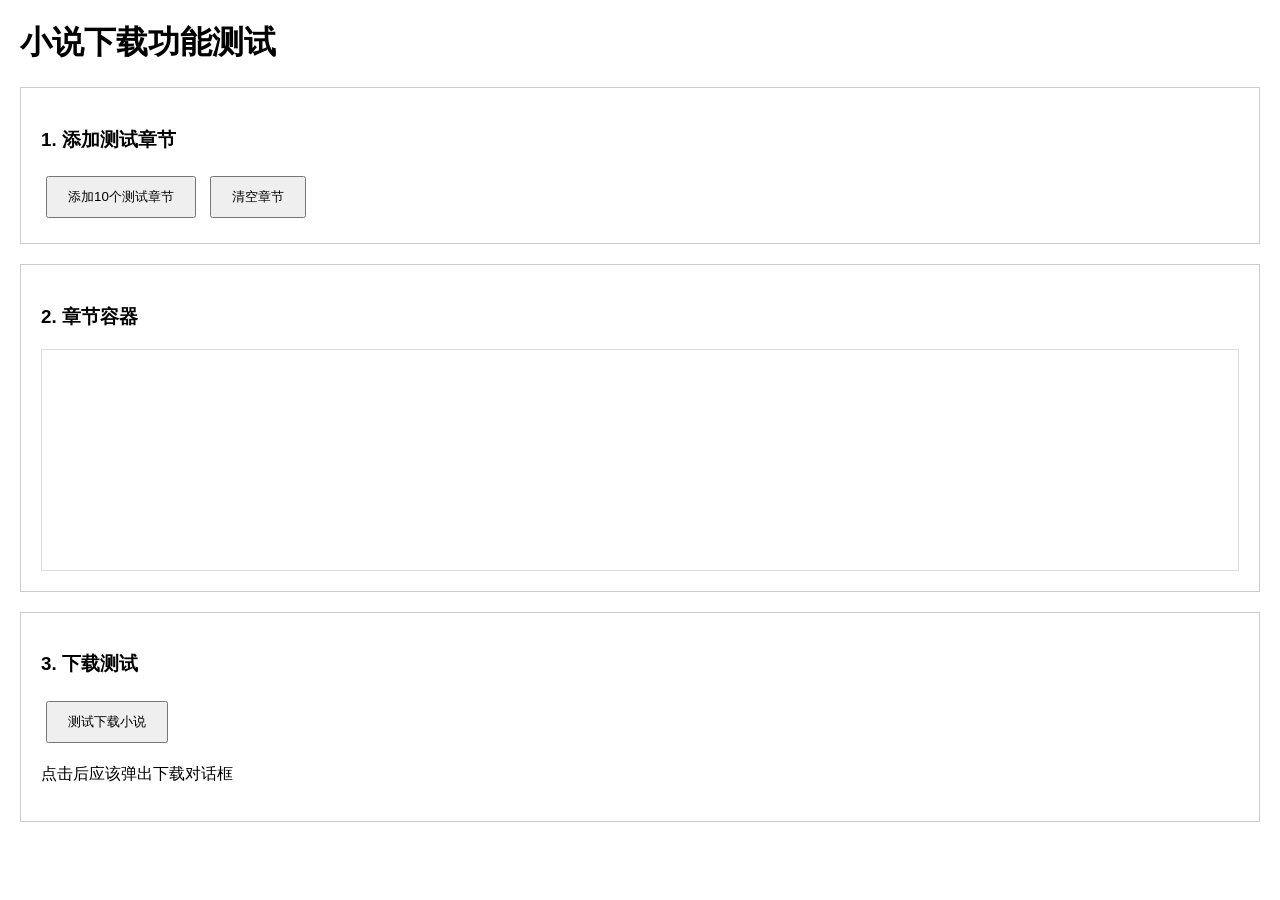
<file: templates/test_download.html>
<!DOCTYPE html>
<html>
<head>
    <title>下载功能测试</title>
    <style>
        body { font-family: Arial, sans-serif; margin: 20px; }
        .test-section { margin: 20px 0; padding: 20px; border: 1px solid #ccc; }
        .chapter-container { margin: 10px 0; border: 1px solid #ccc; border-radius: 5px; }
        .chapter-header { background: #f0f0f0; padding: 10px; cursor: pointer; display: flex; justify-content: space-between; }
        .chapter-content { padding: 10px; }
        .chapter-outline, .chapter-content-text { width: 100%; min-height: 80px; margin: 5px 0; padding: 5px; }
        h4 { margin: 10px 0 5px 0; }
        button { padding: 10px 20px; margin: 5px; cursor: pointer; }
    </style>
</head>
<body>
    <h1>小说下载功能测试</h1>

    <div class="test-section">
        <h3>1. 添加测试章节</h3>
        <button onclick="addTestChapters()">添加10个测试章节</button>
        <button onclick="clearChapters()">清空章节</button>
    </div>

    <div class="test-section">
        <h3>2. 章节容器</h3>
        <div id="chapters" style="border: 1px solid #ddd; padding: 10px; min-height: 200px;"></div>
    </div>

    <div class="test-section">
        <h3>3. 下载测试</h3>
        <button onclick="testDownload()">测试下载小说</button>
        <p>点击后应该弹出下载对话框</p>
    </div>

    <script>
        // 模拟添加测试章节
        function addTestChapters() {
            const chaptersContainer = document.getElementById('chapters');

            // 清空现有章节
            chaptersContainer.innerHTML = '';

            // 添加10个测试章节
            for (let i = 1; i <= 10; i++) {
                const chapterDiv = document.createElement('div');
                chapterDiv.className = 'chapter-container';
                chapterDiv.innerHTML = `
                    <div class="chapter-header">
                        <span>第${i}章：测试章节标题</span>
                        <span>▼</span>
                    </div>
                    <div class="chapter-content">
                        <div>
                            <h4>章节细纲</h4>
                            <textarea class="chapter-outline">第${i}章的细纲内容...</textarea>
                        </div>
                        <div>
                            <h4>章节正文</h4>
                            <textarea class="chapter-content-text">这是第${i}章的正文内容。

这是一个测试章节的内容。第${i}章的内容在这里，包含了一些故事情节和人物对话。

"你好，"张三说道，"这是第${i}章的对话内容。"

李四回答道："是的，这是一个很长的章节内容，用来测试下载功能是否正常工作。"

故事继续发展，展现了人物的性格特点和情节的转折。

章节结束。</textarea>
                        </div>
                    </div>
                `;
                chaptersContainer.appendChild(chapterDiv);
            }
        }

        function clearChapters() {
            document.getElementById('chapters').innerHTML = '';
        }

        // 测试下载功能
        function testDownload() {
            // 获取所有章节的正文内容
            const chapters = document.querySelectorAll('.chapter-container');
            let novelContent = '';

            console.log('找到的章节数量:', chapters.length);

            chapters.forEach((chapter, index) => {
                // 获取章节标题
                const chapterHeader = chapter.querySelector('.chapter-header span:first-child');
                const chapterTitle = chapterHeader ? chapterHeader.textContent.trim() : `第${index + 1}章`;

                // 获取章节正文内容
                const contentTextarea = chapter.querySelector('.chapter-content-text');
                const chapterContent = contentTextarea ? contentTextarea.value.trim() : '';

                console.log(`章节 ${index + 1} (${chapterTitle}): ${chapterContent.substring(0, 100)}...`);

                if (chapterContent) {
                    novelContent += `${chapterTitle}\n\n${chapterContent}\n\n`;
                }
            });

            if (!novelContent.trim()) {
                alert('没有找到章节正文内容，请先生成一些章节内容');
                return;
            }

            // 显示格式选择对话框
            showDownloadDialog(novelContent);
        }

        function showDownloadDialog(content) {
            const dialog = document.createElement('div');
            dialog.innerHTML = `
                <div style="position: fixed; top: 0; left: 0; right: 0; bottom: 0; background: rgba(0,0,0,0.5); display: flex; align-items: center; justify-content: center; z-index: 10001;">
                    <div style="background: white; padding: 20px; border-radius: 8px; max-width: 400px; width: 90%;">
                        <h3 style="margin-top: 0;">下载小说</h3>
                        <div style="margin: 15px 0;">
                            <label style="display: block; margin-bottom: 10px;">
                                <input type="radio" name="format" value="txt" checked> TXT格式 (纯文本)
                            </label>
                            <label style="display: block; margin-bottom: 10px; color: #999;">
                                <input type="radio" name="format" value="docx" disabled> DOCX格式 (Word文档) - 暂不可用
                            </label>
                            <label style="display: block; margin-bottom: 10px; color: #999;">
                                <input type="radio" name="format" value="pdf" disabled> PDF格式 (PDF文档) - 暂不可用
                            </label>
                        </div>
                        <div style="margin: 15px 0;">
                            <label>文件名: <input type="text" id="novel-title" value="generated_novel" style="width: 200px; padding: 5px;"></label>
                        </div>
                        <div style="text-align: right;">
                            <button id="cancel-download" style="margin-right: 10px; padding: 8px 16px;">取消</button>
                            <button id="confirm-download" style="padding: 8px 16px; background: #007bff; color: white; border: none; border-radius: 4px;">下载</button>
                        </div>
                    </div>
                </div>
            `;

            document.body.appendChild(dialog);

            document.getElementById('cancel-download').addEventListener('click', () => {
                document.body.removeChild(dialog);
            });

            document.getElementById('confirm-download').addEventListener('click', () => {
                const format = document.querySelector('input[name="format"]:checked').value;
                const title = document.getElementById('novel-title').value || 'generated_novel';

                performDownload(content, format, title);
                document.body.removeChild(dialog);
            });
        }

        function performDownload(content, format, title) {
            fetch('/download', {
                method: 'POST',
                headers: {
                    'Content-Type': 'application/json',
                },
                body: JSON.stringify({
                    content: content,
                    format: format,
                    title: title
                })
            })
            .then(response => {
                if (!response.ok) {
                    throw new Error('下载失败');
                }
                return response.blob();
            })
            .then(blob => {
                const url = URL.createObjectURL(blob);
                const a = document.createElement('a');
                a.href = url;
                a.download = `${title}.${format}`;
                document.body.appendChild(a);
                a.click();
                document.body.removeChild(a);
                URL.revokeObjectURL(url);
                alert('小说下载成功！');
            })
            .catch(error => {
                console.error('下载失败:', error);
                alert('下载失败: ' + error.message);
            });
        }
    </script>
</body>
</html>
</file>
